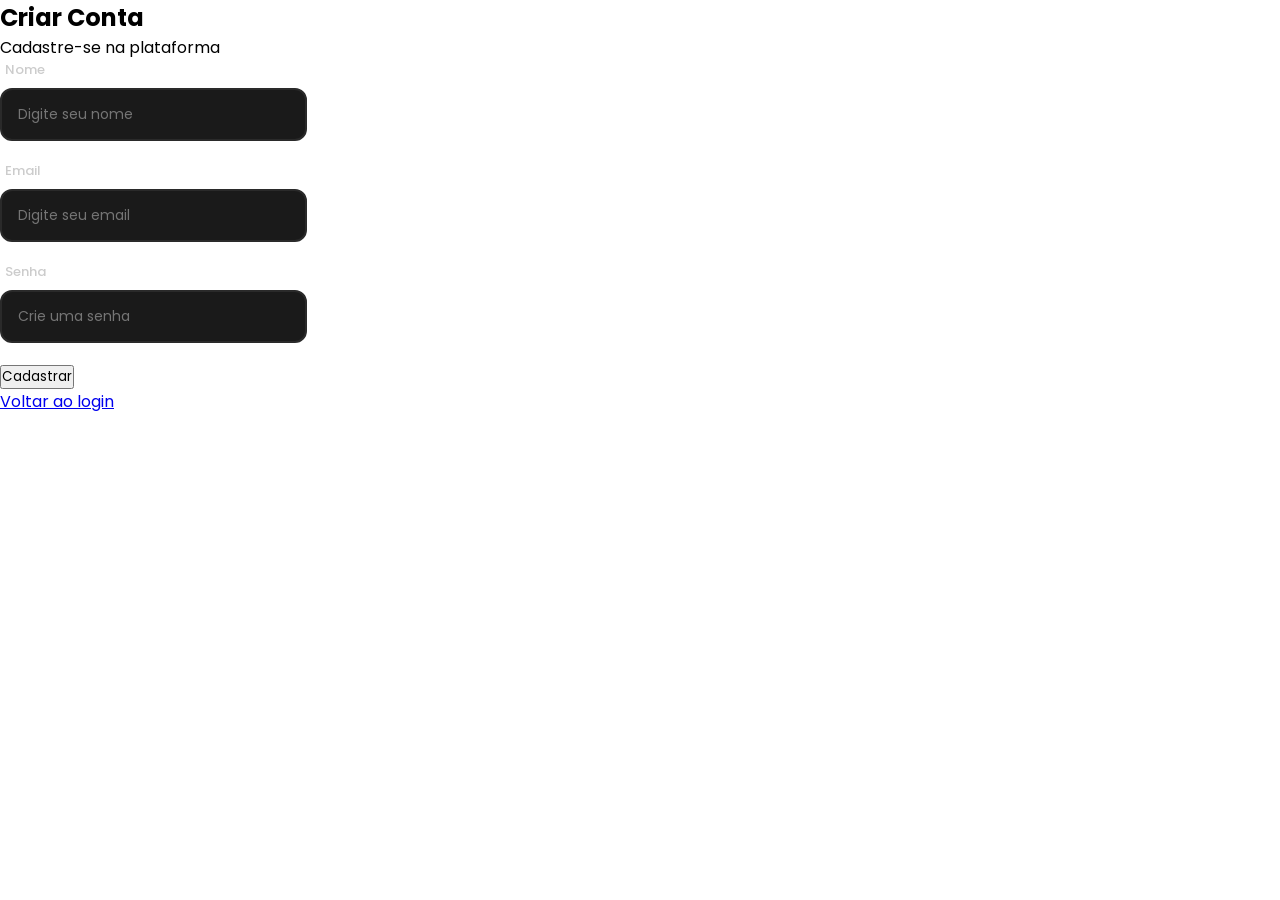
<file: cadastro.html>
<!DOCTYPE html>
<html lang="pt-BR">
<head>
  <meta charset="UTF-8">
  <meta name="viewport" content="width=device-width, initial-scale=1.0">
  <title>Criar Conta</title>

  <link rel="preconnect" href="https://fonts.googleapis.com">
  <link rel="preconnect" href="https://fonts.gstatic.com" crossorigin>
  <link href="https://fonts.googleapis.com/css2?family=Inter:wght@400;500;600;700&display=swap" rel="stylesheet">

  <link rel="stylesheet" href="style.css">
</head>
<body>

<div class="background"></div>
<div class="overlay"></div>

<main class="container center-mode">

  <section class="login-card register-card">

    <div class="card-header">
      <h2>Criar Conta</h2>
      <span>Cadastre-se na plataforma</span>
    </div>

    <form>

      <div class="input-group">
        <label>Nome</label>
        <input type="text" placeholder="Digite seu nome" required>
      </div>

      <div class="input-group">
        <label>Email</label>
        <input type="email" placeholder="Digite seu email" required>
      </div>

      <div class="input-group">
        <label>Senha</label>
        <input type="password" placeholder="Crie uma senha" required>
      </div>

      <button type="submit">Cadastrar</button>

      <div class="links center-link">
        <a href="index.html">Voltar ao login</a>
      </div>

    </form>

  </section>

</main>

</body>
</html>
</file>
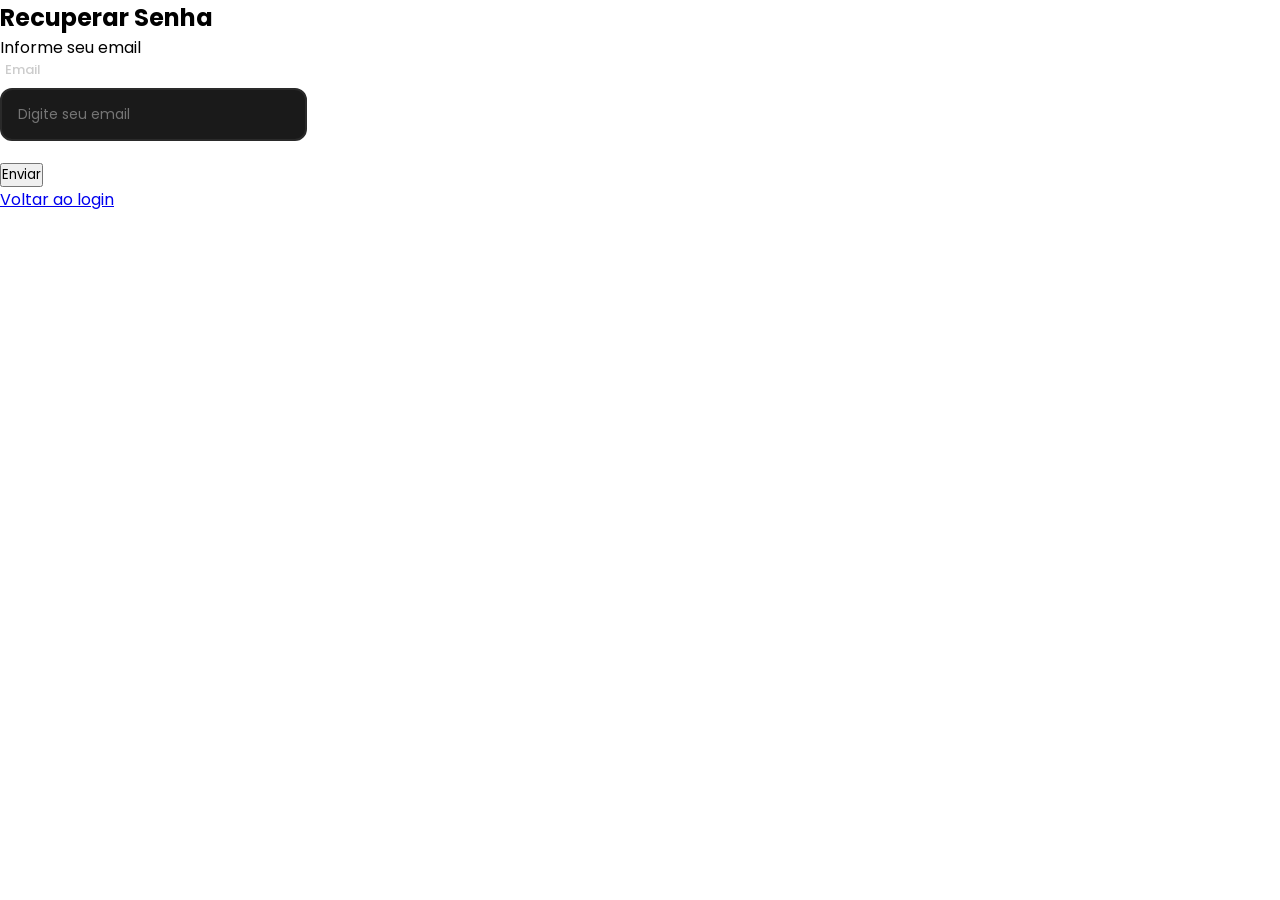
<file: recuperar.html>
<!DOCTYPE html>
<html lang="pt-BR">
<head>
  <meta charset="UTF-8">
  <meta name="viewport" content="width=device-width, initial-scale=1.0">
  <title>Recuperar Senha</title>

  <link rel="preconnect" href="https://fonts.googleapis.com">
  <link rel="preconnect" href="https://fonts.gstatic.com" crossorigin>
  <link href="https://fonts.googleapis.com/css2?family=Inter:wght@400;500;600;700&display=swap" rel="stylesheet">

  <link rel="stylesheet" href="style.css">
</head>
<body>

<div class="background"></div>
<div class="overlay"></div>

<main class="container center-mode">

  <section class="login-card register-card">

    <div class="card-header">
      <h2>Recuperar Senha</h2>
      <span>Informe seu email</span>
    </div>

    <form>

      <div class="input-group">
        <label>Email</label>
        <input type="email" placeholder="Digite seu email" required>
      </div>

      <button type="submit">Enviar</button>

      <div class="links center-link">
        <a href="index.html">Voltar ao login</a>
      </div>

    </form>

  </section>

</main>

</body>
</html>
</file>
<file: style.css>
@import url('https://fonts.googleapis.com/css2?family=Poppins:wght@300;400;500;600&display=swap');

* {
    margin: 0;
    padding: 0;
    box-sizing: border-box;
    font-family: 'Poppins', sans-serif;
}

body {
    height: 100vh;
    display: flex;
    flex-direction: row;
    overflow: hidden;
}

/* --- Lado Esquerdo: Login (Dark Mode Premium) --- */
.login-section {
    width: 40%; 
    height: 100%;
    display: flex;
    justify-content: center;
    align-items: center;
    background-color: #000000; /* Fundo principal preto */
    z-index: 10;
    box-shadow: 15px 0 30px rgba(0,0,0,0.5); /* Sombra para separar bem do mapa claro */
}

.login-box {
    background: #0f0f0f; /* Cinza super escuro para destacar o card do fundo preto */
    width: 90%;
    max-width: 400px;
    padding: 45px 35px;
    border-radius: 24px;
    border: 1px solid #222222; /* Borda bem sutil */
    box-shadow: 0 20px 40px rgba(0,0,0,0.8);
    text-align: center;
}

.logo-icon {
    font-size: 32px;
    margin-bottom: 10px;
    animation: bounce 2s infinite ease-in-out;
}

@keyframes bounce {
    0%, 100% { transform: translateY(0); }
    50% { transform: translateY(-5px); }
}

.login-box h2 { 
    color: #ffffff; /* Título em branco para contrastar */
    font-size: 26px; 
    font-weight: 600;
    margin-bottom: 5px; 
}

.login-box p { 
    color: #888888; /* Subtítulo em cinza */
    font-size: 14px; 
    margin-bottom: 35px; 
}

/* --- Inputs Modernos no Modo Escuro --- */
.input-group { 
    margin-bottom: 20px; 
    text-align: left; 
}

.input-group label { 
    display: block; 
    font-size: 13px; 
    font-weight: 500; 
    margin-bottom: 8px; 
    color: #cccccc; 
    margin-left: 5px;
}

.input-group input {
    width: 100%;
    padding: 14px 16px;
    background-color: #1a1a1a; /* Fundo da caixa de texto escuro */
    border: 2px solid #2a2a2a;
    border-radius: 12px;
    outline: none;
    font-size: 14px;
    color: #ffffff; /* Texto que o usuário digita fica branco */
    transition: all 0.3s ease;
}

.input-group input:focus {
    background-color: #222222;
    border-color: #667eea;
    box-shadow: 0 4px 12px rgba(102, 126, 234, 0.2);
}

.btn-login {
    width: 100%;
    padding: 15px;
    background: linear-gradient(135deg, #667eea, #764ba2);
    color: white;
    border: none;
    border-radius: 12px;
    font-size: 15px;
    font-weight: 600;
    cursor: pointer;
    margin-top: 15px;
    transition: all 0.3s ease;
    box-shadow: 0 8px 20px rgba(118, 75, 162, 0.3);
}

.btn-login:hover {
    transform: translateY(-3px);
    box-shadow: 0 12px 25px rgba(118, 75, 162, 0.5);
}

/* --- Estilo dos Botões de Alternar no Escuro --- */
.toggle-container {
    display: flex;
    background: #1a1a1a;
    padding: 6px;
    border-radius: 14px;
    margin-bottom: 30px;
    border: 1px solid #2a2a2a;
}

.toggle-btn {
    flex: 1;
    padding: 10px;
    border: none;
    background: none;
    cursor: pointer;
    font-weight: 500;
    font-size: 14px;
    color: #777777;
    transition: all 0.3s ease;
    border-radius: 10px;
}

.toggle-btn.active {
    background: #2a2a2a;
    color: #a87ffb; /* Um roxo mais claro para dar leitura no fundo escuro */
    font-weight: 600;
    box-shadow: 0 4px 10px rgba(0,0,0,0.3);
}

/* --- Lado Direito: Mapa Claro --- */
.map-section {
    width: 60%; 
    height: 100%;
    position: relative;
    background-color: #ffffff;
}

#map-background {
    width: 100%;
    height: 100%;
    filter: grayscale(100%) opacity(0.7) contrast(1.2);
}

/* --- RESPONSIVIDADE --- */
@media (max-width: 900px) {
    body { flex-direction: column-reverse; }
    .login-section { width: 100%; height: 65%; background-color: #000000;}
    .map-section { width: 100%; height: 35%; }
    .login-box { padding: 30px 20px; box-shadow: none; background: transparent; border: none; }
}
</file>
